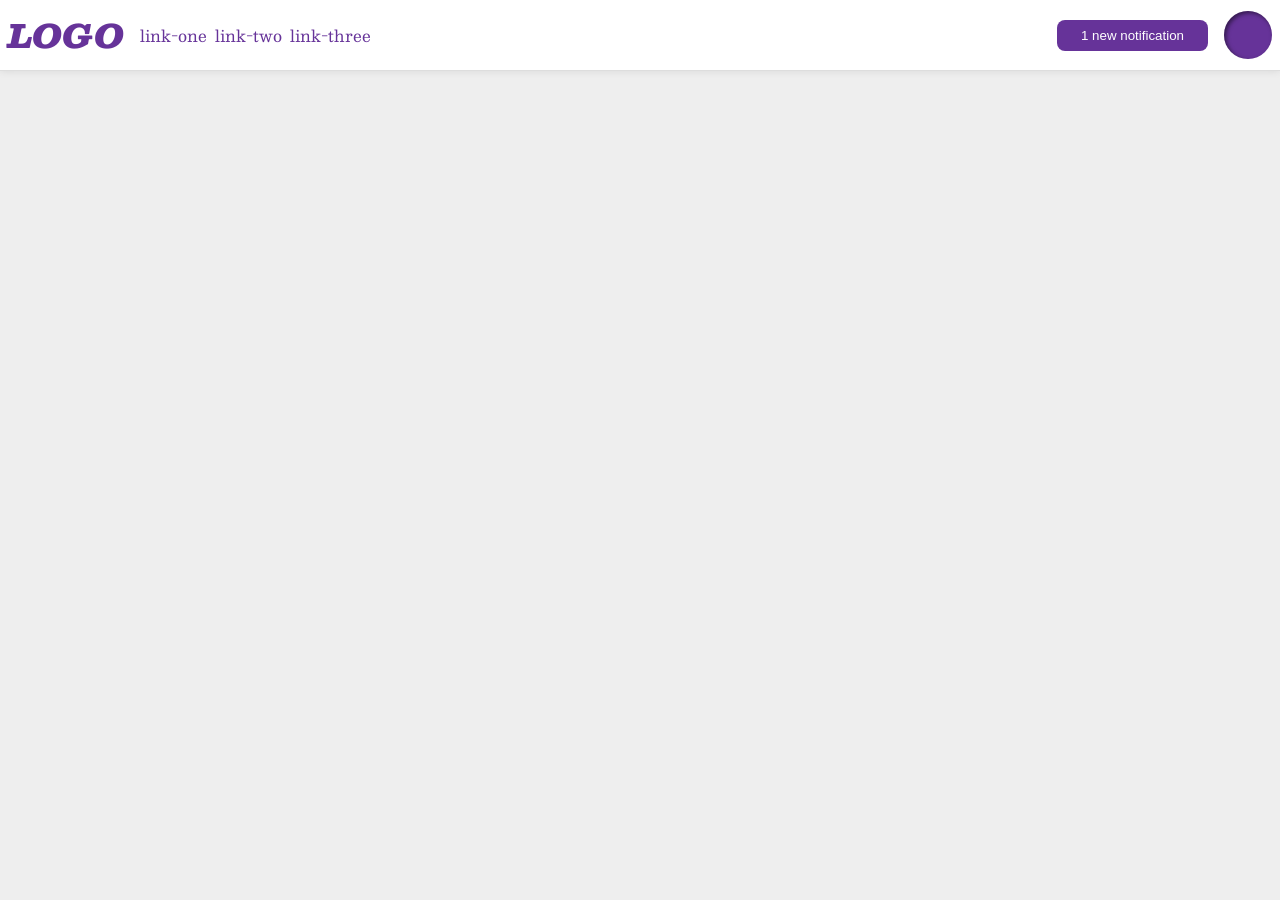
<file: foundations/flex/03-flex-header-2/index.html>
<!DOCTYPE html>
<html lang="en">
  <head>
    <meta charset="UTF-8">
    <meta http-equiv="X-UA-Compatible" content="IE=edge">
    <meta name="viewport" content="width=device-width, initial-scale=1.0">
    <title>Flex Header 2</title>
    <link rel="stylesheet" href="style.css">
  </head>
  <body>
    <div class="header">
      <div class="left-group">
        <div class="logo">
          LOGO
        </div>
        <ul class="links">
          <li><a href="https://google.com">link-one</a></li>
          <li><a href="https://google.com">link-two</a></li>
          <li><a href="https://google.com">link-three</a></li>
        </ul>
      </div>
      <div class="right-group">
        <button class="notifications">
          1 new notification
        </button>
        <div class="profile-image"></div>
      </div>
    </div>
  </body>
</html>
</file>
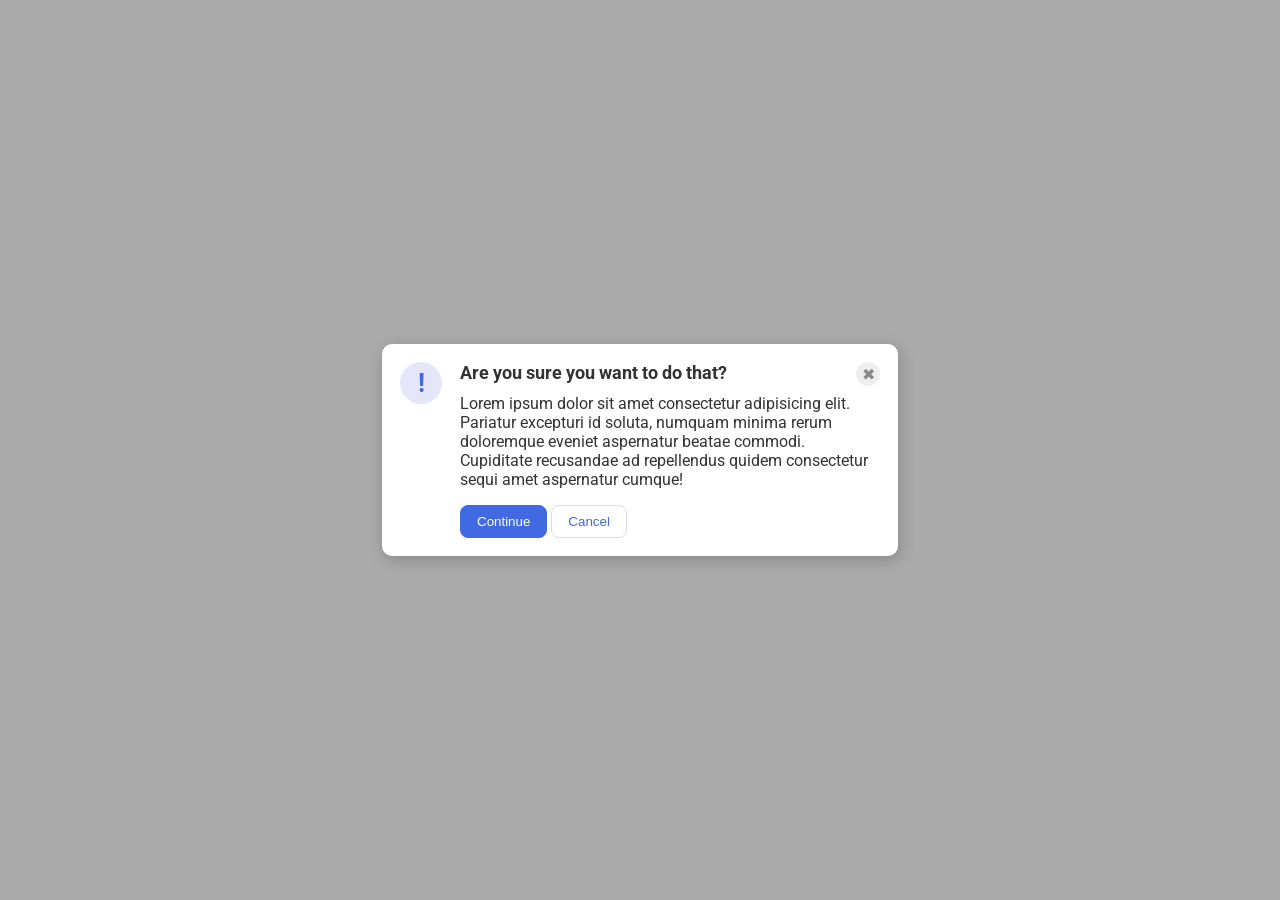
<file: foundations/flex/05-flex-modal/index.html>
<!DOCTYPE html>
<html lang="en">
  <head>
    <meta charset="UTF-8">
    <meta http-equiv="X-UA-Compatible" content="IE=edge">
    <meta name="viewport" content="width=device-width, initial-scale=1.0">
    <link rel="stylesheet" href="style.css">
    <title>Modal</title>
  </head>
  <body>
    <div class="modal">
      <div class="icon">!</div>
      <div class="contents">
        <div class="header">
          <div>Are you sure you want to do that?</div>
          <button class="close-button">✖</button>
        </div>
        <div class="text">Lorem ipsum dolor sit amet consectetur adipisicing elit. Pariatur excepturi id soluta, numquam minima rerum doloremque eveniet aspernatur beatae commodi. Cupiditate recusandae ad repellendus quidem consectetur sequi amet aspernatur cumque!</div>
        <button class="continue">Continue</button>
        <button class="cancel">Cancel</button>
      </div>
    </div>
  </body>
</html>
</file>
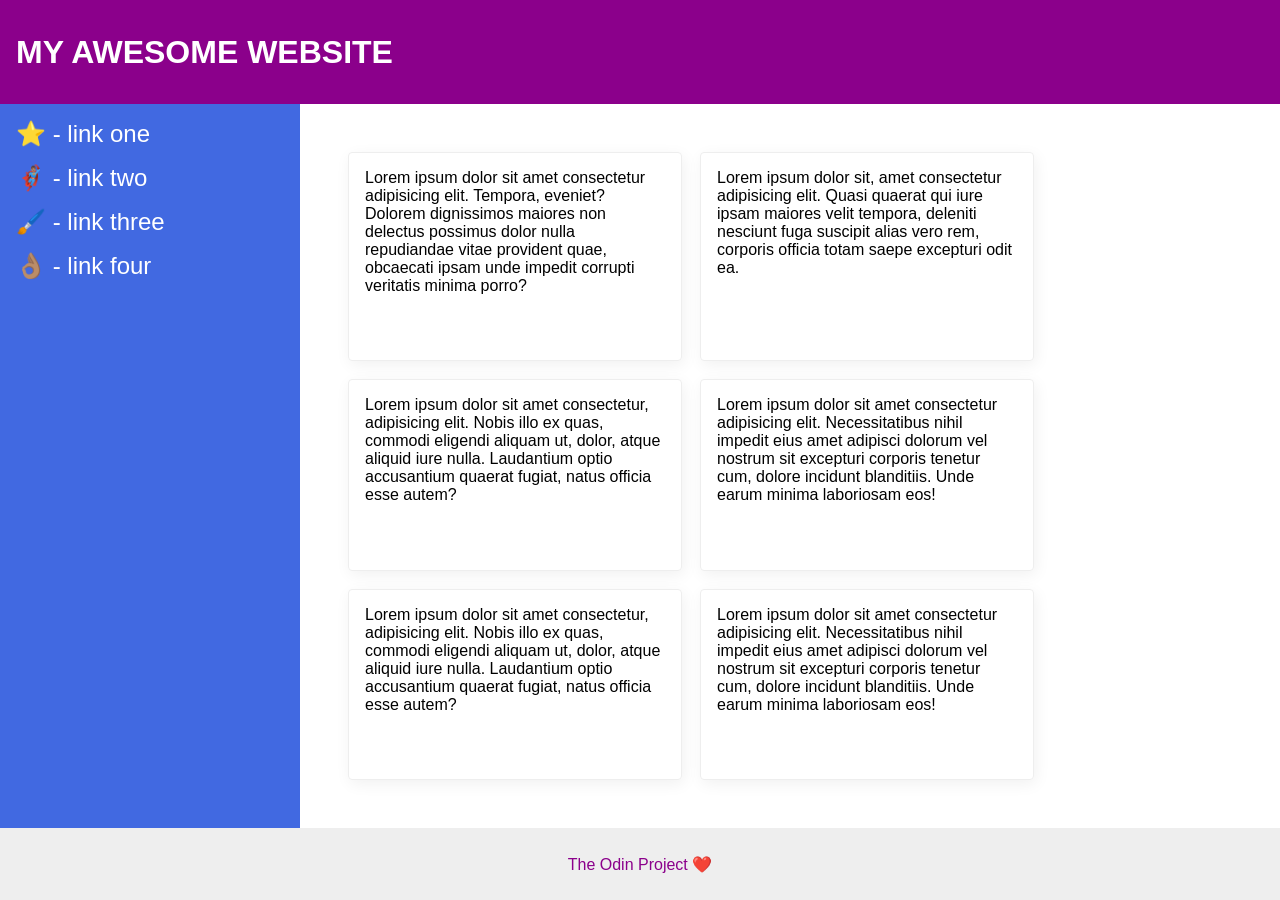
<file: foundations/flex/07-flex-layout-2/index.html>
<!DOCTYPE html>
<html lang="en">
  <head>
    <meta charset="UTF-8">
    <meta http-equiv="X-UA-Compatible" content="IE=edge">
    <meta name="viewport" content="width=device-width, initial-scale=1.0">
    <title>The Holy Grail</title>
    <link rel="stylesheet" href="style.css">
  </head>
  <body>
    <div class="header">
      MY AWESOME WEBSITE
    </div>
    
    <div class="main">
      <div class="sidebar">
        <ul>
          <li><a href="#">⭐ - link one</a></li>
          <li><a href="#">🦸🏽‍♂️ - link two</a></li>
          <li><a href="#">🖌️ - link three</a></li>
          <li><a href="#">👌🏽 - link four</a></li>
        </ul>
      </div>

      <div class="cards">
        <div class="card">Lorem ipsum dolor sit amet consectetur adipisicing elit. Tempora, eveniet? Dolorem dignissimos maiores non delectus possimus dolor nulla repudiandae vitae provident quae, obcaecati ipsam unde impedit corrupti veritatis minima porro?</div>
        <div class="card">Lorem ipsum dolor sit, amet consectetur adipisicing elit. Quasi quaerat qui iure ipsam maiores velit tempora, deleniti nesciunt fuga suscipit alias vero rem, corporis officia totam saepe excepturi odit ea.</div>
        <div class="card">Lorem ipsum dolor sit amet consectetur, adipisicing elit. Nobis illo ex quas, commodi eligendi aliquam ut, dolor, atque aliquid iure nulla. Laudantium optio accusantium quaerat fugiat, natus officia esse autem?</div>
        <div class="card">Lorem ipsum dolor sit amet consectetur adipisicing elit. Necessitatibus nihil impedit eius amet adipisci dolorum vel nostrum sit excepturi corporis tenetur cum, dolore incidunt blanditiis. Unde earum minima laboriosam eos!</div>
        <div class="card">Lorem ipsum dolor sit amet consectetur, adipisicing elit. Nobis illo ex quas, commodi eligendi aliquam ut, dolor, atque aliquid iure nulla. Laudantium optio accusantium quaerat fugiat, natus officia esse autem?</div>
        <div class="card">Lorem ipsum dolor sit amet consectetur adipisicing elit. Necessitatibus nihil impedit eius amet adipisci dolorum vel nostrum sit excepturi corporis tenetur cum, dolore incidunt blanditiis. Unde earum minima laboriosam eos!</div>
      </div>
    </div>
    
    <div class="footer">
      The Odin Project ❤️
    </div>
  </body>
</html>
</file>
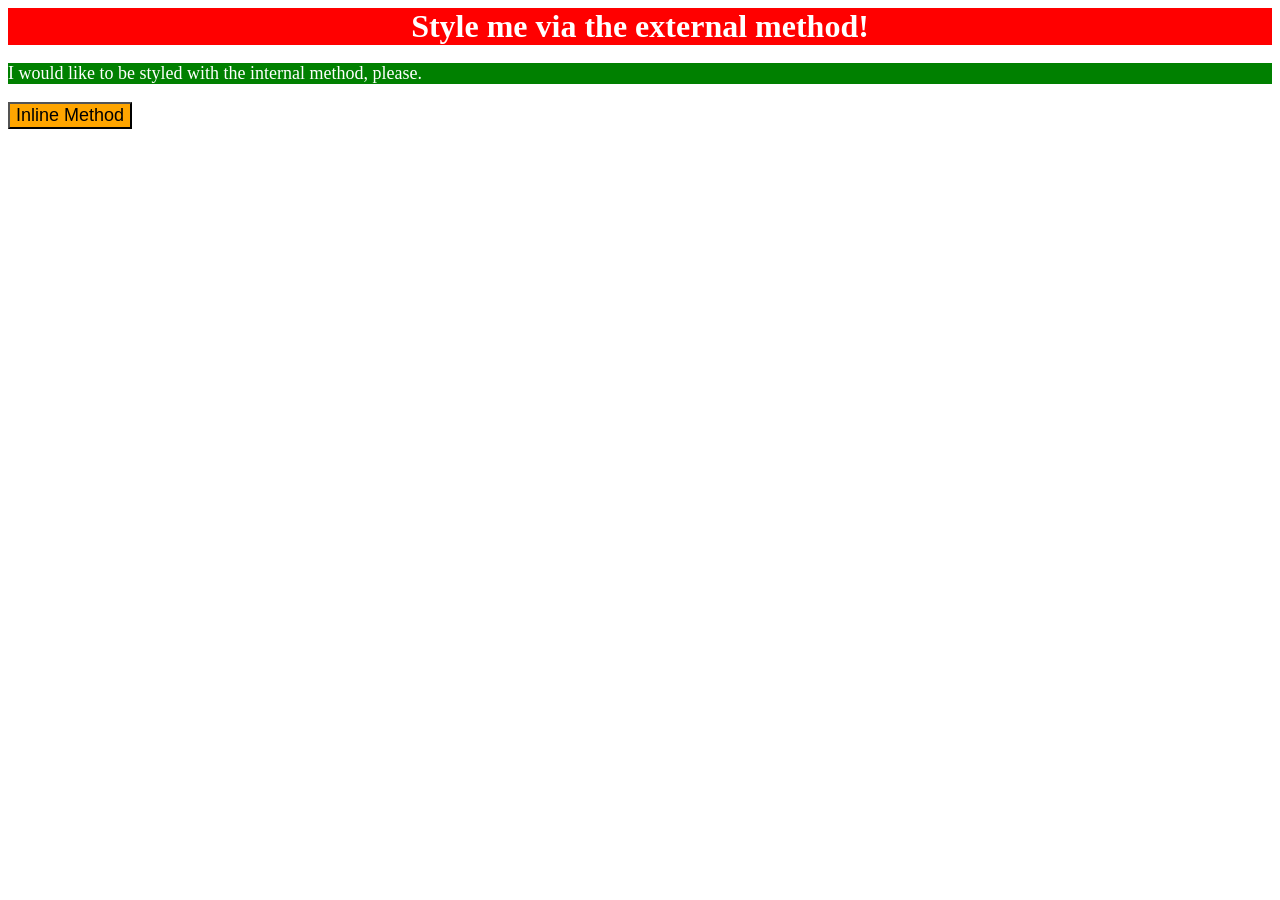
<file: foundations/intro-to-css/01-css-methods/index.html>
<!DOCTYPE html>
<html lang="en">
  <head>
    <meta charset="UTF-8">
    <meta http-equiv="X-UA-Compatible" content="IE=edge">
    <meta name="viewport" content="width=device-width, initial-scale=1.0">
    <title>Methods for Adding CSS</title>
    <link rel="stylesheet" href="style.css">
    <style>
      p {
        background-color: green;
        color: white;
        font-size: 18px;
      }
    </style>
  </head>
  <body>
    <div>Style me via the external method!</div>
    <p>I would like to be styled with the internal method, please.</p>
    <button style="background-color: orange; font-size: 18px;">Inline Method</button>
  </body>
</html>
</file>
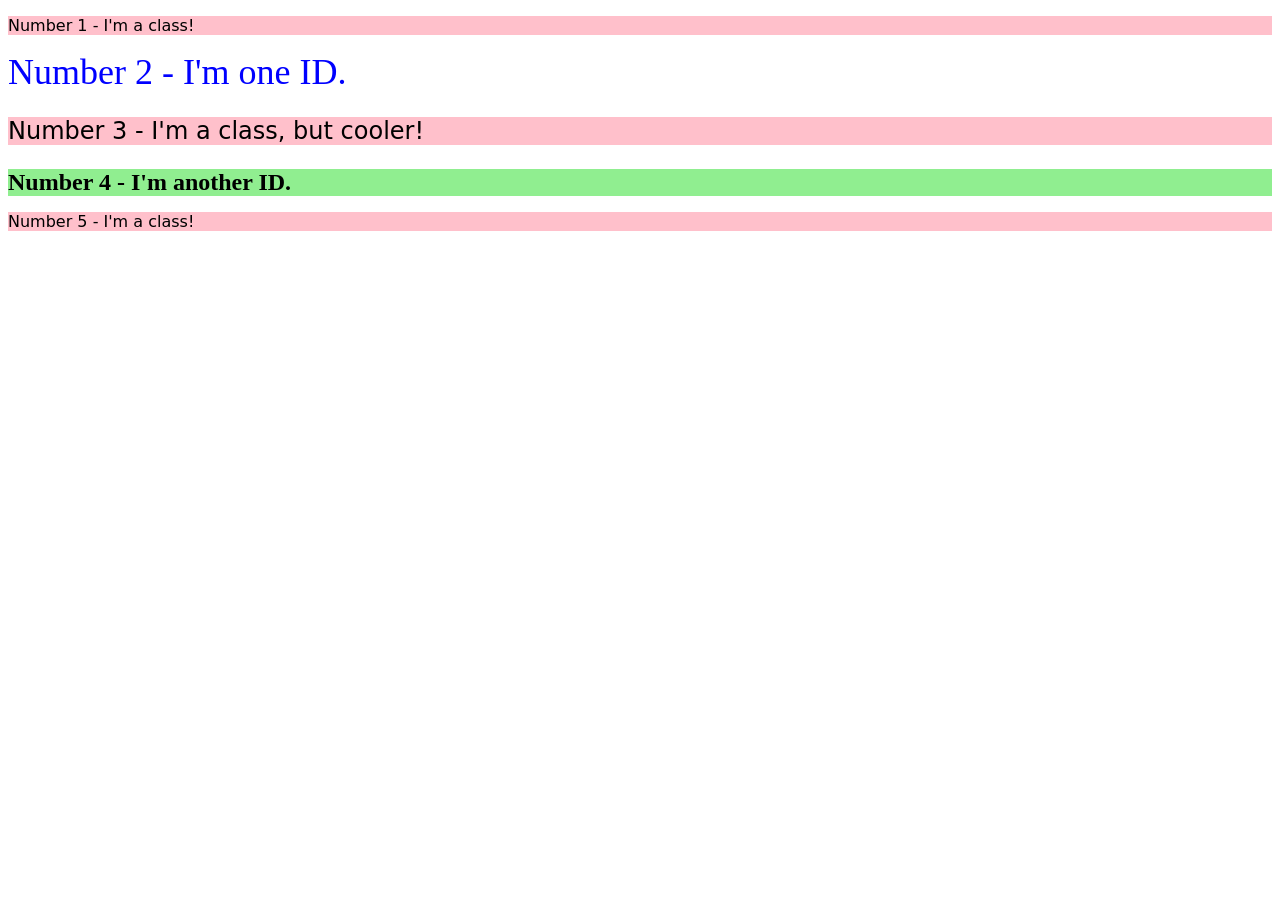
<file: foundations/intro-to-css/02-class-id-selectors/index.html>
<!DOCTYPE html>
<html lang="en">
  <head>
    <meta charset="UTF-8">
    <meta http-equiv="X-UA-Compatible" content="IE=edge">
    <meta name="viewport" content="width=device-width, initial-scale=1.0">
    <title>Class and ID Selectors</title>
    <link rel="stylesheet" href="style.css">
  </head>
  <body>
    <p class="odd">Number 1 - I'm a class!</p>
    <div id="second">Number 2 - I'm one ID.</div>
    <p class="odd" id="third">Number 3 - I'm a class, but cooler!</p>
    <div id="fourth">Number 4 - I'm another ID.</div>
    <p class="odd">Number 5 - I'm a class!</p>
  </body>
</html>
</file>
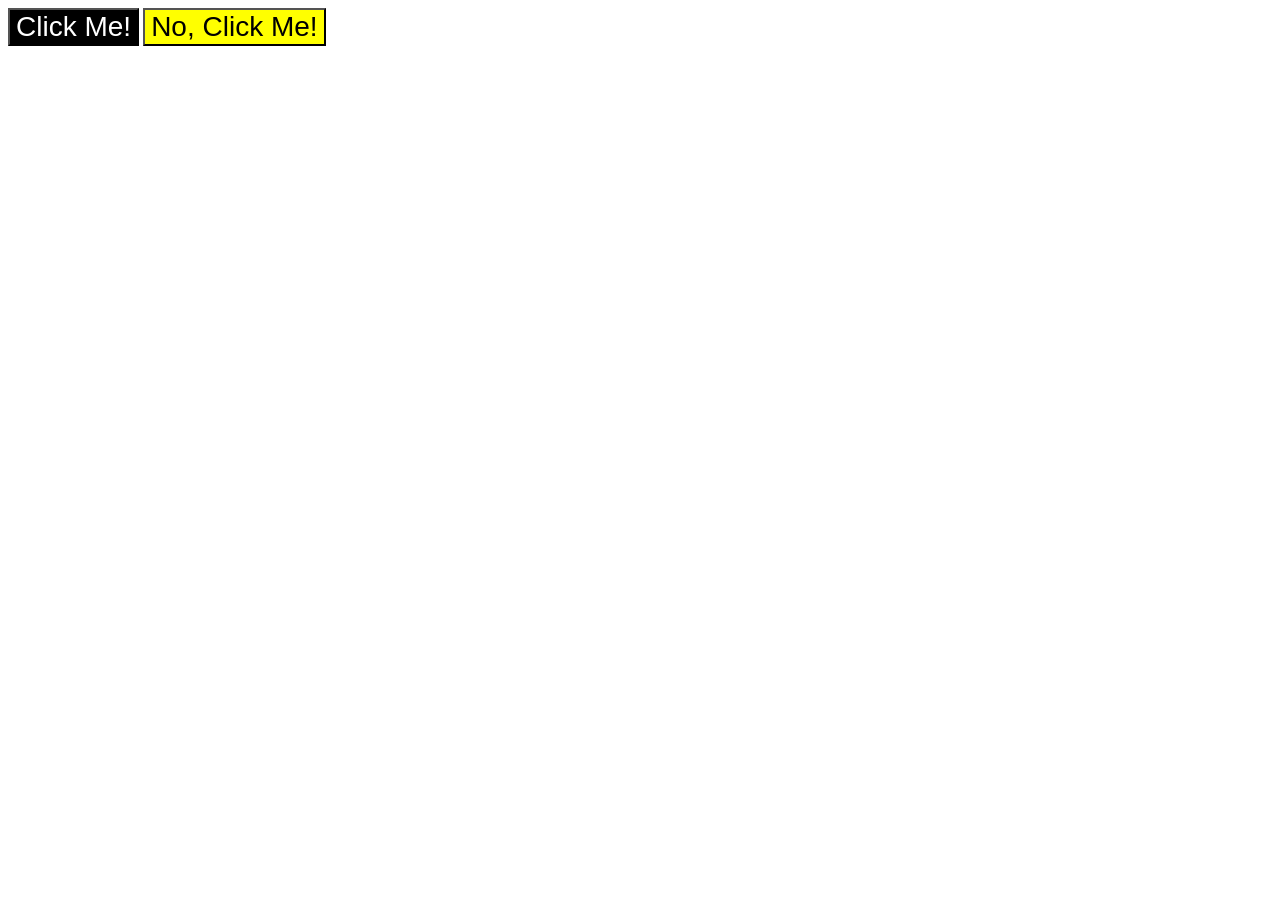
<file: foundations/intro-to-css/03-grouping-selectors/index.html>
<!DOCTYPE html>
<html lang="en">
  <head>
    <meta charset="UTF-8">
    <meta http-equiv="X-UA-Compatible" content="IE=edge">
    <meta name="viewport" content="width=device-width, initial-scale=1.0">
    <title>Grouping Selectors</title>
    <link rel="stylesheet" href="style.css">
  </head>
  <body>
    <button class="first">Click Me!</button>
    <button class="second">No, Click Me!</button>
  </body>
</html>
</file>
<file: foundations/flex/03-flex-header-2/style.css>
/* this is some magical font-importing.  
you'll learn about it later. */
@import url('https://fonts.googleapis.com/css2?family=Besley:ital,wght@0,400;1,900&display=swap');

body {
  margin: 0;
  background: #eee;
  font-family: Besley, serif;
}

.header {
  display: flex;
  justify-content: space-between;
  background: white;
  border-bottom: 1px solid #ddd;
  box-shadow: 0 0 8px rgba(0,0,0,.1);
  padding: 8px;
}

.left-group, .right-group {
  display: flex;
  align-items: center;
  gap: 16px;
}

.profile-image {
  background: rebeccapurple;
  box-shadow: inset 2px 2px 4px rgba(0,0,0,.5);
  border-radius: 50%;
  width: 48px;
  height: 48px;
}

.logo {
  color: rebeccapurple;
  font-size: 32px;
  font-weight: 900;
  font-style: italic;
}

button {
  border: none;
  border-radius: 8px;
  background: rebeccapurple;
  color: white;
  padding: 8px 24px;
}

a {
  /* this removes the line under our links */
  text-decoration: none;
  color: rebeccapurple;
}

ul {
  display: flex;
  margin: 0;
  padding: 0;
  gap: 8px;
  list-style-type: none;
}
</file>
<file: foundations/flex/05-flex-modal/style.css>
@import url('https://fonts.googleapis.com/css2?family=Roboto:wght@400;700&display=swap');

html, body {
  height: 100%;
}

body {
  font-family: Roboto, sans-serif;
  margin: 0;
  background: #aaa;
  color: #333;
  /* I'll give you this one for free lol */
  display: flex;
  align-items: center;
  justify-content: center;
}

.modal {
  background: white;
  width: 480px;
  border-radius: 10px;
  box-shadow: 2px 4px 16px rgba(0,0,0,.2);
  display: flex;
  padding: 18px;
  gap: 18px;
}

.icon {
  color: royalblue;
  font-size: 26px;
  font-weight: 700;
  background: lavender;
  width: 42px;
  height: 42px;
  border-radius: 50%;
  display: flex;
  align-items: center;
  justify-content: center;
  flex-shrink: 0;
}

.close-button {
  background: #eee;
  border-radius: 50%;
  color: #888;
  font-weight: 400;
  font-size: 16px;
  height: 24px;
  width: 24px;
  display: flex;
  align-items: center;
  justify-content: center;
  border: 1px solid #eee;
  padding: 0;
}

button {
  cursor: pointer;
  padding: 8px 16px;
  border-radius: 8px;
}

button.continue {
  background: royalblue;
  border: 1px solid royalblue;
  color: white;
}

button.cancel {
  background: white;
  border: 1px solid #ddd;
  color: royalblue;
}

.header {
  display: flex;
  justify-content: space-between;
  font-weight: 700;
  margin-bottom: 8px;
  font-size: 18px;
}

.text {
  margin-bottom: 16px;
}
</file>
<file: foundations/flex/07-flex-layout-2/style.css>
body {
  font-family: -apple-system, BlinkMacSystemFont, 'Segoe UI', Roboto, Oxygen, Ubuntu, Cantarell, 'Open Sans', 'Helvetica Neue', sans-serif;
  margin: 0;
  min-height: 100vh;
  display: flex;
  flex-direction: column;
}

.main {
  display: flex;
  flex: 1;
}

.header {
  height: 72px;
  background: darkmagenta;
  color: white;
  font-weight: 900;
  font-size: 32px;
  display: flex;
  align-items: center;
  padding: 16px;
}

.footer {
  display: flex;
  justify-content: center;
  align-items: center;
  height: 72px;
  background: #eee;
  color: darkmagenta;
}

ul {
  list-style-type: none;
  margin: 0;
  padding: 0;
}

li {
  margin-bottom: 16px;
}

a {
  text-decoration: none;
  font-size: 24px;
  color: white;
}

.sidebar {
  width: 300px;
  background: royalblue;
  box-sizing: border-box;
  padding: 16px;
  flex-shrink: 0;
}

.card {
  border: 1px solid #eee;
  box-shadow: 2px 4px 16px rgba(0,0,0,.06);
  border-radius: 4px;
  padding: 16px;
  width: 300px;
}

.cards {
  padding: 48px;
  display: flex;
  flex-direction: row;
  flex-wrap: wrap;
  gap: 18px;
}
</file>
<file: foundations/intro-to-css/01-css-methods/style.css>
div {
    background-color: red;
    color: white;
    font-size: 32px;
    text-align: center;
    font-weight: bold;
}
</file>
<file: foundations/intro-to-css/02-class-id-selectors/style.css>
/* Add CSS Styling */
.odd {
    background-color: pink;
    font-family: Verdana, "DejaVu Sans", sana-serif;
}

#second {
    color: blue;
    font-size: 36px;
}

#third {
    font-size: 24px;
}

#fourth {
    background-color: lightgreen;
    font-size: 24px;
    font-weight: bold;
}
</file>
<file: foundations/intro-to-css/03-grouping-selectors/style.css>
/* Add CSS Styling */
.first, 
.second {
    font-size: 28px;
    font-family: Helvetica, "Times New Roman", sans-serif;
}
.first {
    color: white;
    background-color: black;
}

.second {
    background-color: yellow;
}
</file>
